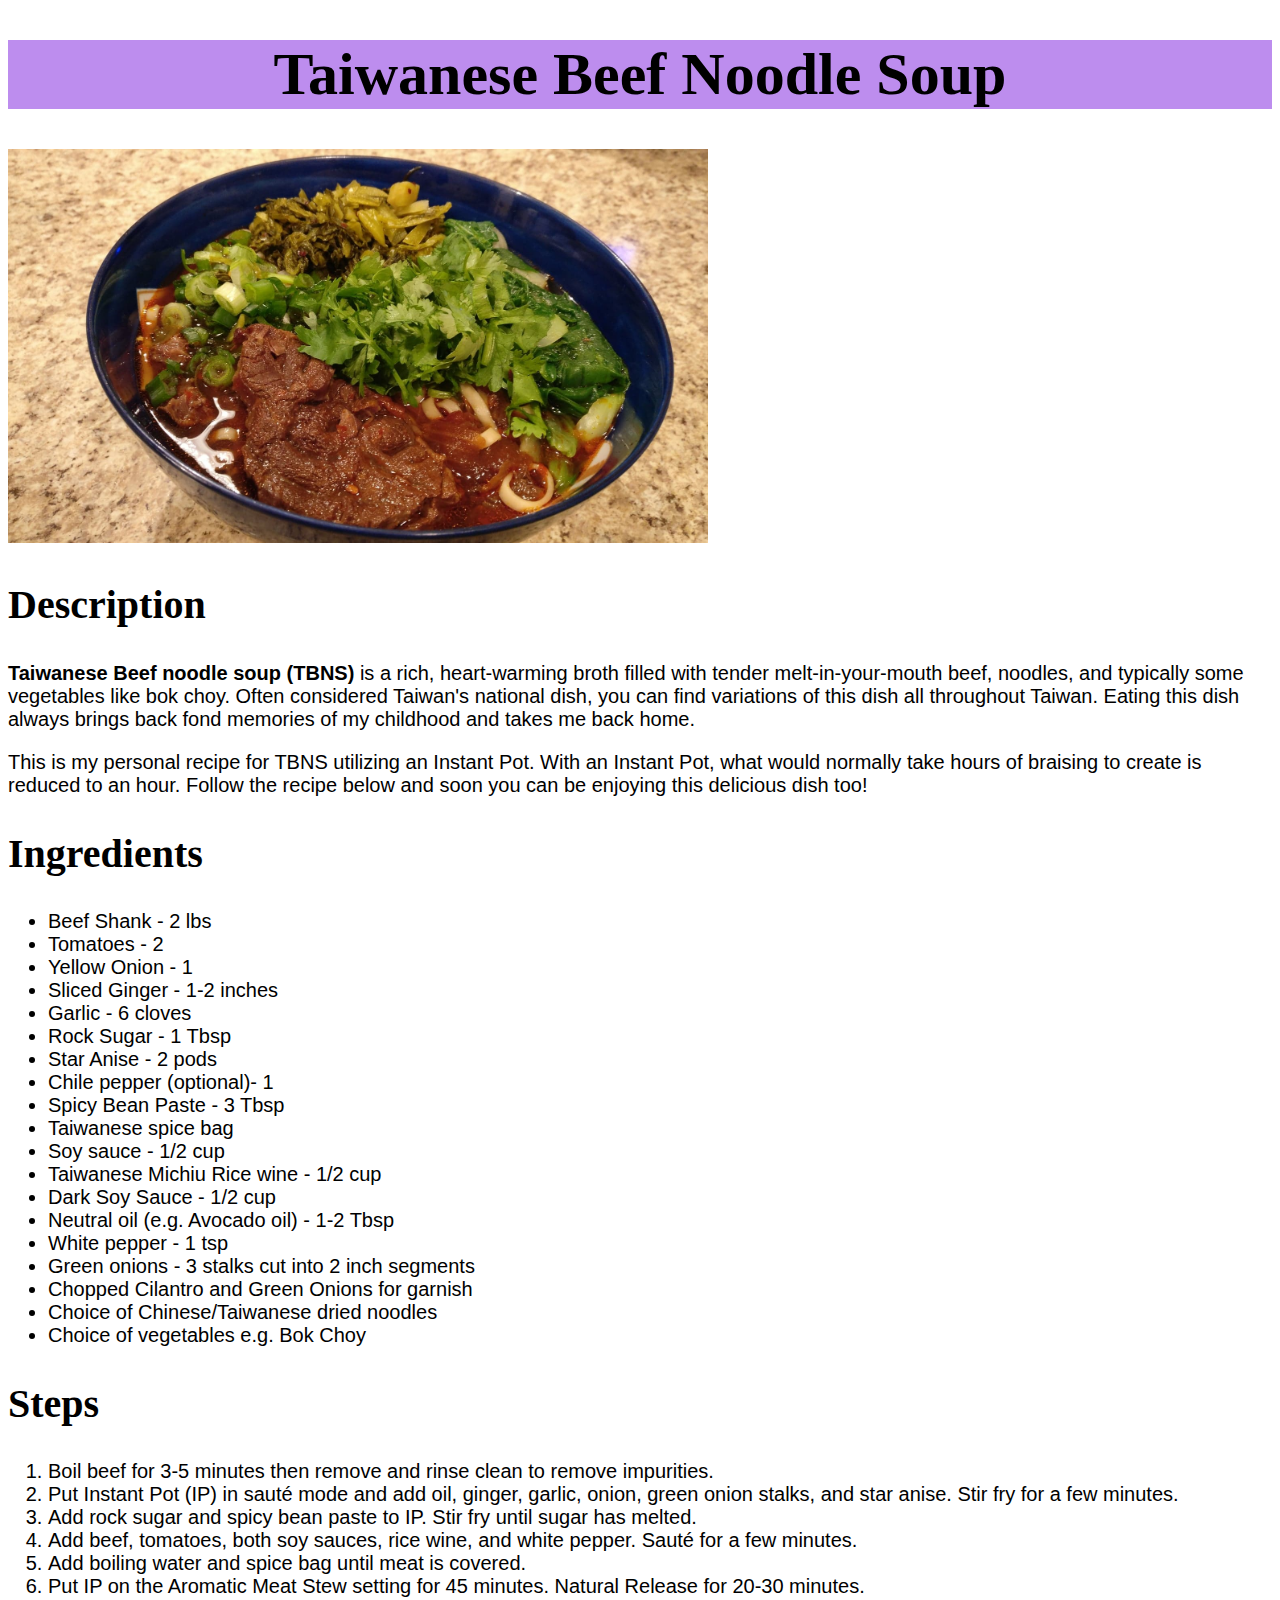
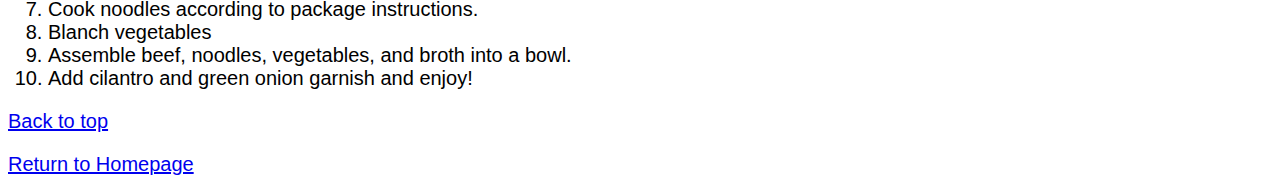
<file: recipes/taiwanbeefnoodlesoup.html>
<!DOCTYPE html>

<html lang="en">
    <head>
        <meta charset="utf-8">
        <title>Taiwanese Beef Noodle Soup</title>
        <link rel="stylesheet" href="../styles.css">
    </head>

    <body>
        <h1>Taiwanese Beef Noodle Soup</h1>
        <img src="../images/taiwanbns.jpg" alt="Taiwanese Beef Noodle Soup" width="600">

        <h2>Description</h2>
        <p><strong>Taiwanese Beef noodle soup (TBNS)</strong> is a rich, heart-warming broth filled with tender melt-in-your-mouth beef, noodles, and typically some vegetables like bok choy.  Often considered Taiwan's national dish, you can find variations of this dish all throughout Taiwan.  Eating this dish always brings back fond memories of my childhood and takes me back home.</p>
        <p>This is my personal recipe for TBNS utilizing an Instant Pot.  With an Instant Pot, what would normally take hours of braising to create is reduced to an hour.  Follow the recipe below and soon you can be enjoying this delicious dish too!</p>

        <h2>Ingredients</h2>
            <ul>
                <li>Beef Shank - 2 lbs</li>
                <li>Tomatoes - 2</li>
                <li>Yellow Onion - 1</li>
                <li>Sliced Ginger - 1-2 inches</li>
                <li>Garlic - 6 cloves</li>
                <li>Rock Sugar - 1 Tbsp</li>
                <li>Star Anise - 2 pods</li>
                <li>Chile pepper (optional)- 1</li>
                <li>Spicy Bean Paste - 3 Tbsp</li>
                <li>Taiwanese spice bag</li>
                <li>Soy sauce - 1/2 cup</li>
                <li>Taiwanese Michiu Rice wine - 1/2 cup</li>
                <li>Dark Soy Sauce - 1/2 cup</li>
                <li>Neutral oil (e.g. Avocado oil) - 1-2 Tbsp</li>
                <li>White pepper - 1 tsp</li>
                <li>Green onions - 3 stalks cut into 2 inch segments</li>
                <li>Chopped Cilantro and Green Onions for garnish</li>
                <li>Choice of Chinese/Taiwanese dried noodles</li>
                <li>Choice of vegetables e.g. Bok Choy</li>
            </ul>
        <h2>Steps</h2>
            <ol>
                <li>Boil beef for 3-5 minutes then remove and rinse clean to remove impurities.</li>
                <li>Put Instant Pot (IP) in sauté mode and add oil, ginger, garlic, onion, green onion stalks, and star anise.  Stir fry for a few minutes.</li>
                <li>Add rock sugar and spicy bean paste to IP. Stir fry until sugar has melted.</li>
                <li>Add beef, tomatoes, both soy sauces, rice wine, and white pepper. Sauté for a few minutes.</li>
                <li>Add boiling water and spice bag until meat is covered.</li>
                <li>Put IP on the Aromatic Meat Stew setting for 45 minutes.  Natural Release for 20-30 minutes.</li>
                <li>Cook noodles according to package instructions.</li>
                <li>Blanch vegetables</li>
                <li>Assemble beef, noodles, vegetables, and broth into a bowl.</li>
                <li>Add cilantro and green onion garnish and enjoy!</li>
            </ol>

        <a href="./taiwanbeefnoodlesoup.html">Back to top</a>
        <p><a href="../index.html">Return to Homepage</a></p>

    </body>
</html>
</file>
<file: styles.css>
body {
    font-family: "Verdana",Cambria,sans-serif;
    font-size: 20px;
}

h1 {
    text-align: center;
    background-color: rgb(189, 141, 238);
    color: black;
    font-size: 60px;
}

h2 {
    font-size: 40px;
}

h1,
h2 {
    font-family: "Brush Script MT";
}

img {
    height: auto;
    width: 700px;
}
</file>
